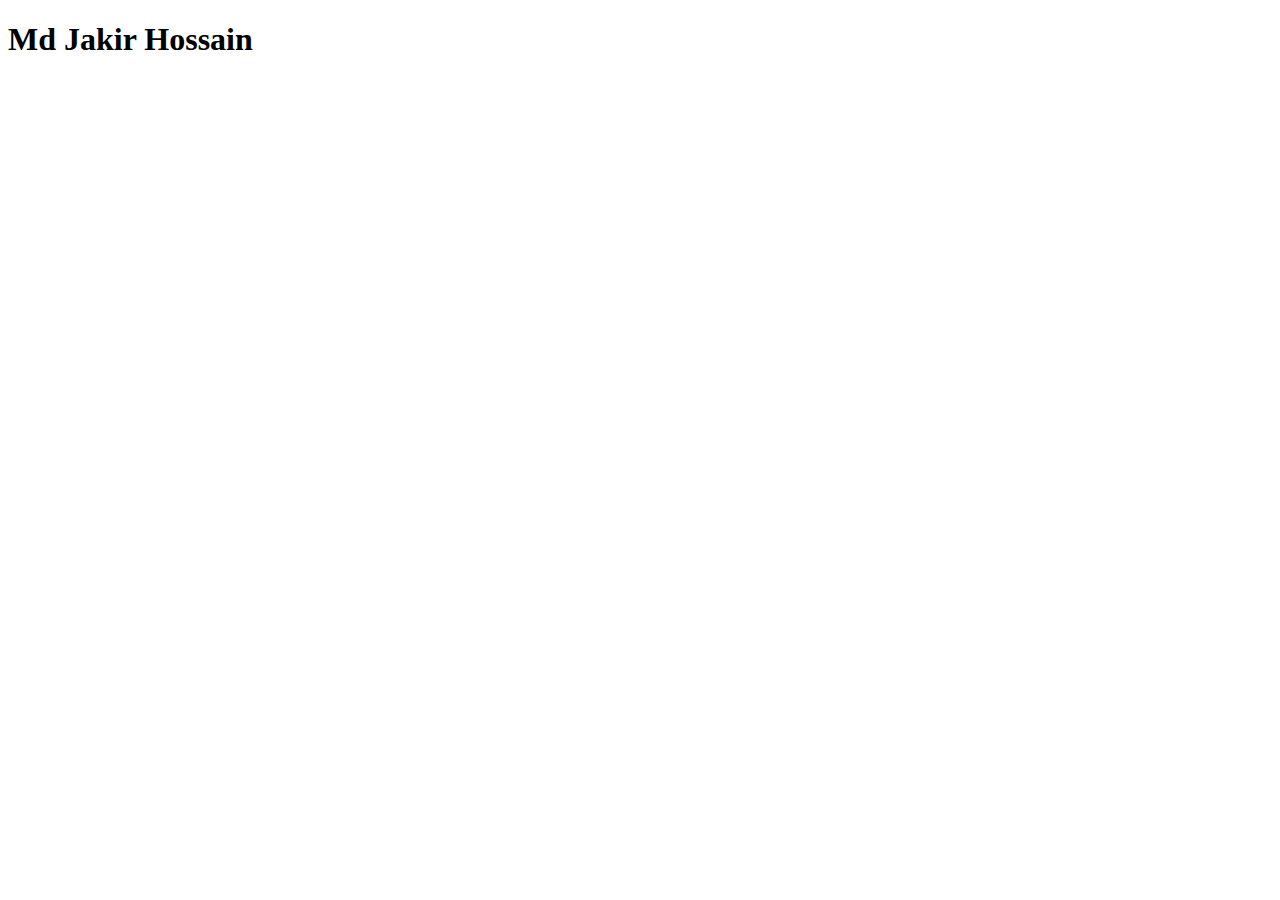
<file: Module2/another.html>
<!DOCTYPE html>
<html lang="en">
<head>
  <meta charset="UTF-8">
  <meta http-equiv="X-UA-Compatible" content="IE=edge">
  <meta name="viewport" content="width=device-width, initial-scale=1.0">
  <title>Html 5 learning</title>
</head>
<body>
  <h1>Md Jakir Hossain</h1>
</body>
</html>
</file>
